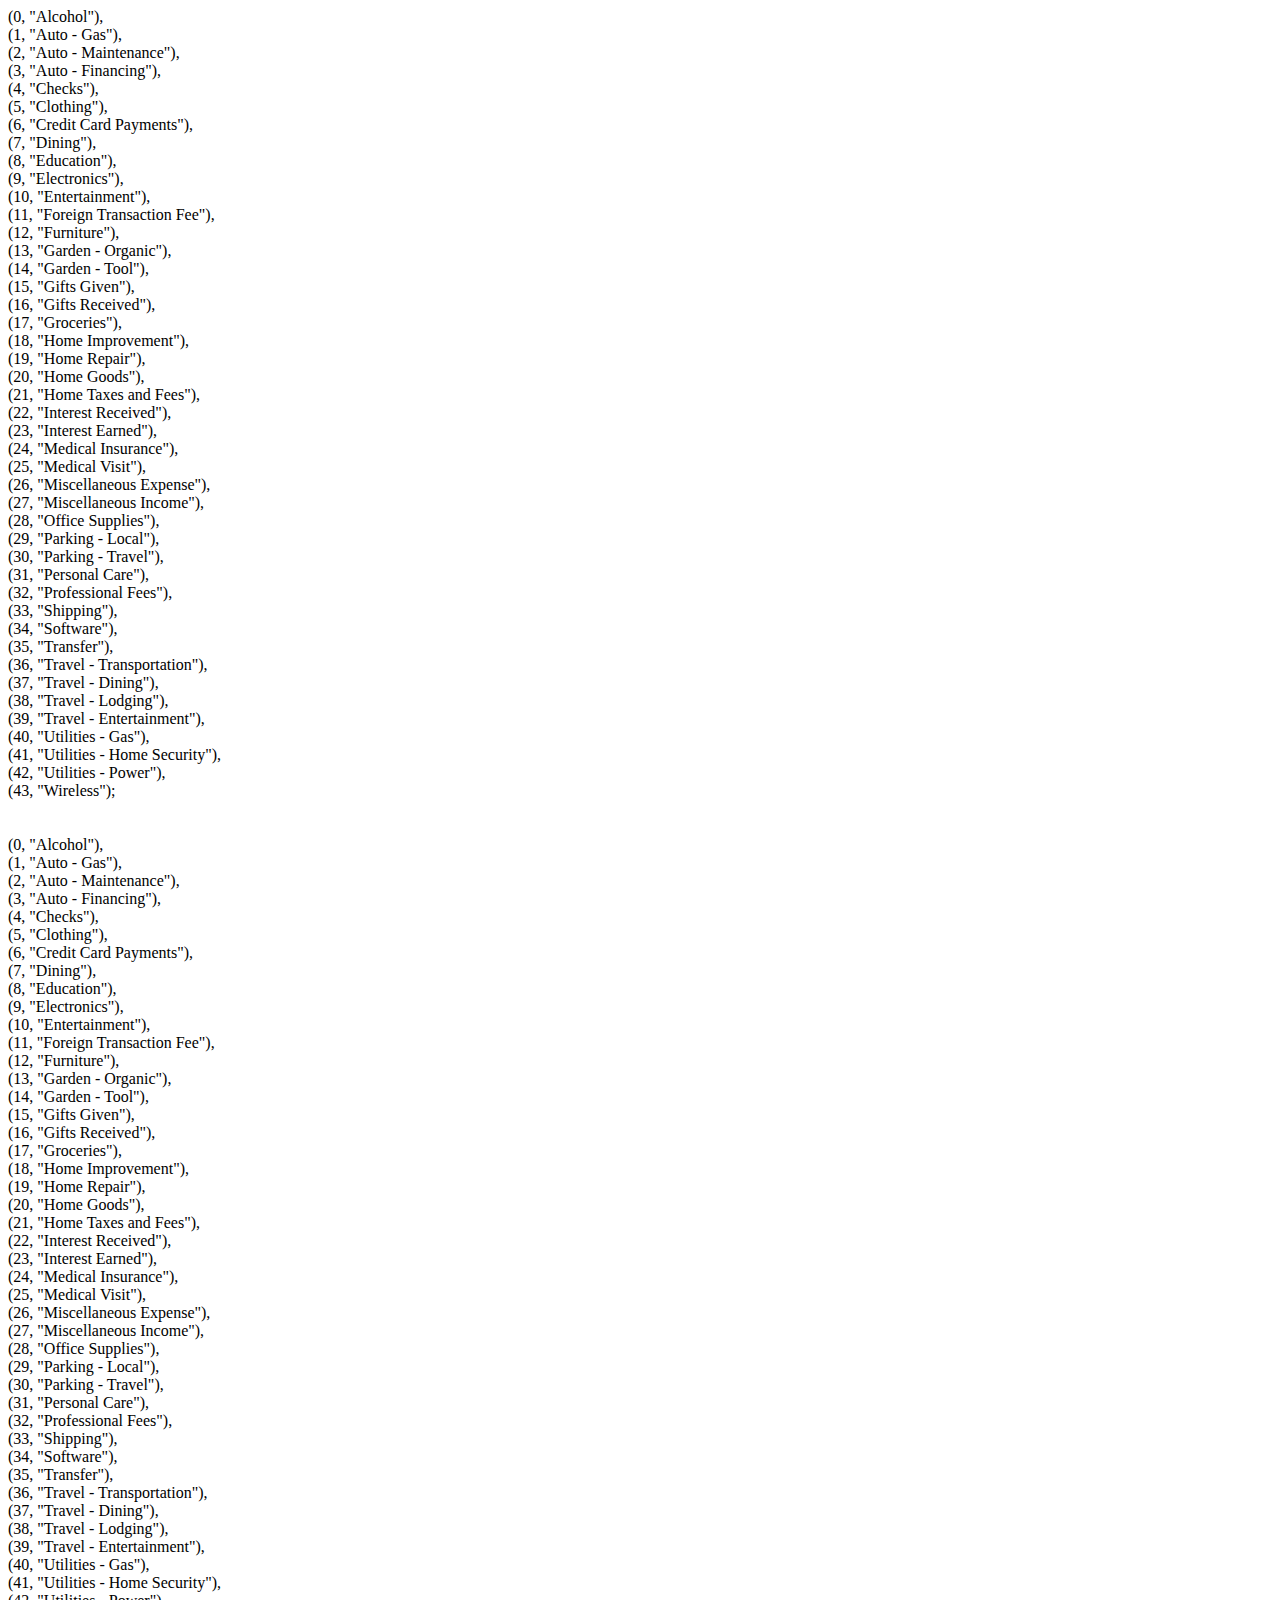
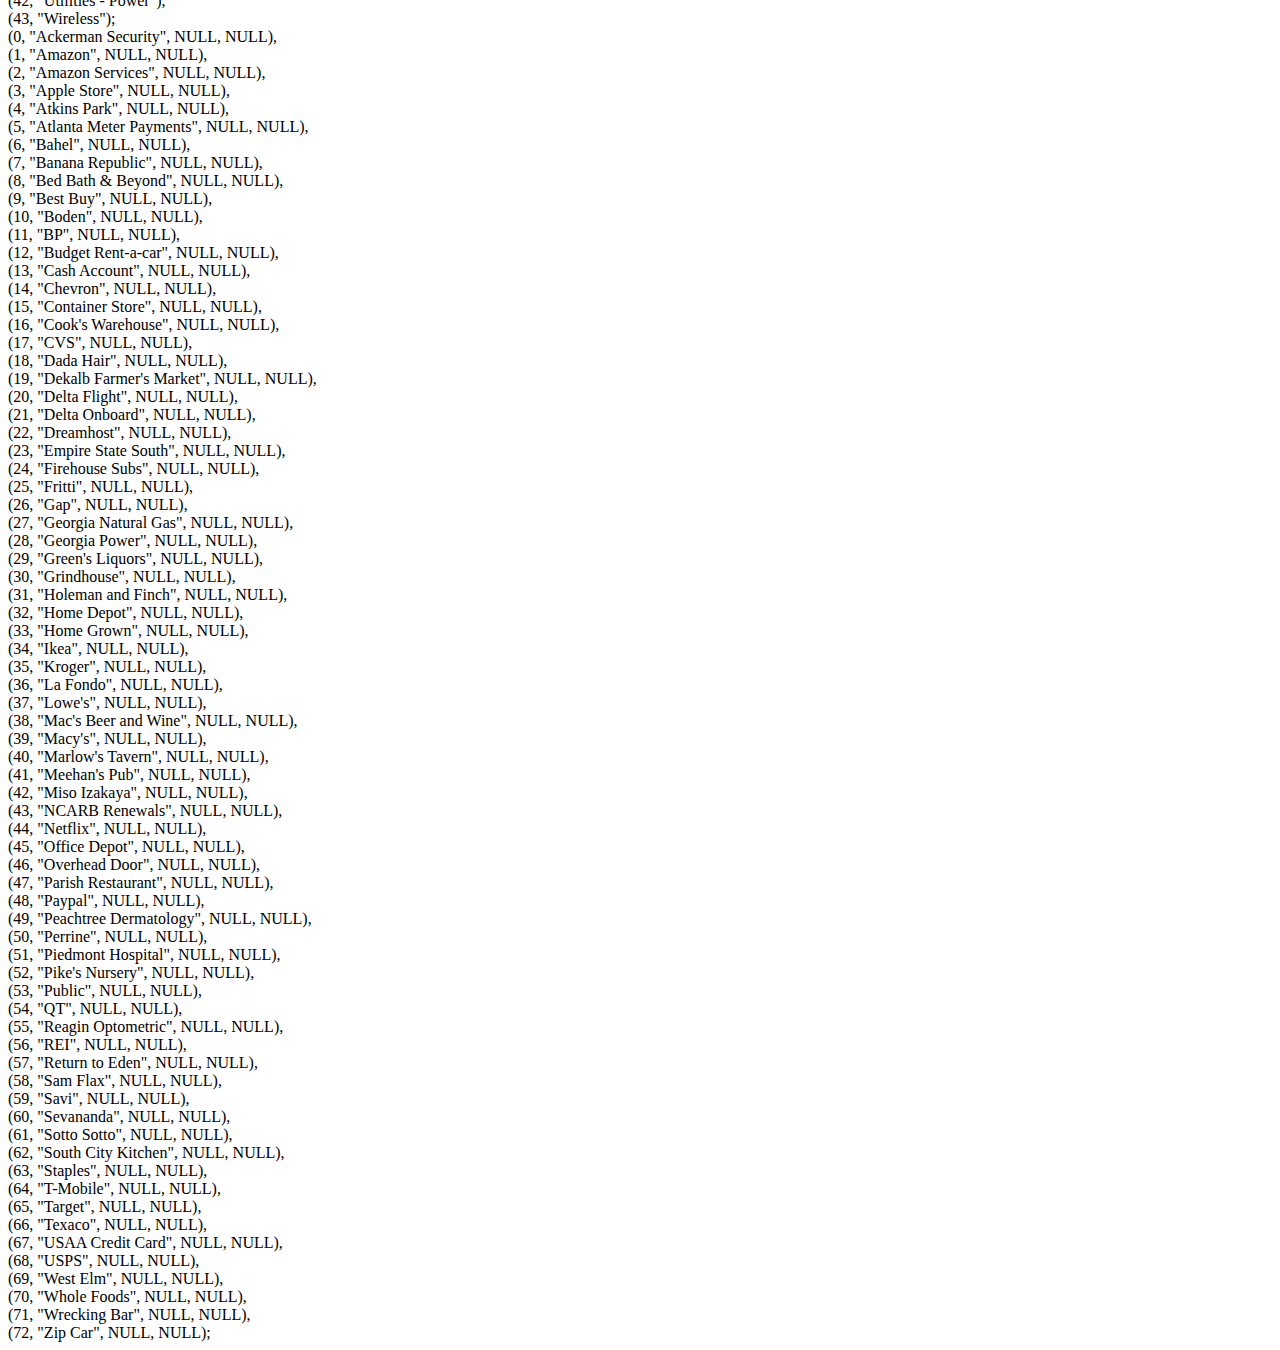
<file: production/write-sql.html>
<!DOCTYPE html>
<html lang="en">
<head>
	<meta charset="utf-8" />
	<title>Untitled</title>
</head>
<body>


<script>
var categories = ["Alcohol","Auto - Gas","Auto - Maintenance","Auto - Financing","Checks","Clothing","Credit Card Payments","Dining","Education","Electronics","Entertainment","Foreign Transaction Fee","Furniture","Garden - Organic","Garden - Tool","Gifts Given","Gifts Received","Groceries","Home Improvement","Home Repair","Home Goods","Home Taxes and Fees","Interest Received","Interest Earned","Medical Insurance","Medical Visit","Miscellaneous Expense","Miscellaneous Income","Office Supplies","Parking - Local","Parking - Travel","Personal Care","Professional Fees","Shipping","Software","Transfer","Travel - Transportation","Travel - Dining","Travel - Lodging","Travel - Entertainment","Utilities - Gas","Utilities - Home Security","Utilities - Power","Wireless"];

var payees = ["Ackerman Security","Amazon","Amazon Services","Apple Store","Atkins Park","Atlanta Meter Payments","Bahel","Banana Republic","Bed Bath & Beyond","Best Buy","Boden","BP","Budget Rent-a-car","Cash Account","Chevron","Container Store","Cook's Warehouse","CVS","Dada Hair","Dekalb Farmer's Market","Delta Flight","Delta Onboard","Dreamhost","Empire State South","Firehouse Subs","Fritti","Gap","Georgia Natural Gas","Georgia Power","Green's Liquors","Grindhouse","Holeman and Finch","Home Depot","Home Grown","Ikea","Kroger","La Fondo","Lowe's","Mac's Beer and Wine","Macy's","Marlow's Tavern","Meehan's Pub","Miso Izakaya","NCARB Renewals","Netflix","Office Depot","Overhead Door","Parish Restaurant","Paypal","Peachtree Dermatology","Perrine","Piedmont Hospital","Pike's Nursery","Public","QT","Reagin Optometric","REI","Return to Eden","Sam Flax","Savi","Sevananda","Sotto Sotto","South City Kitchen","Staples","T-Mobile","Target","Texaco","USAA Credit Card","USPS","West Elm","Whole Foods","Wrecking Bar","Zip Car"];


var i, html="";
for(i=0;i<categories.length;i++){
	html+='(' + i + ', "' + categories[i] + '")';
	if (i<categories.length-1) html+= ',';
	else html+=';';
	html+= "<br/>";
}
document.write(html + "<br/><br/>");

for(i=0;i<payees.length;i++){
	html+='(' + i + ', "' + payees[i] + '", NULL, NULL)';
	if (i<payees.length-1) html+= ',';
	else html+=';';
	html+= "<br/>";
}
document.write(html);

</script>



</body>
</html>
</file>
